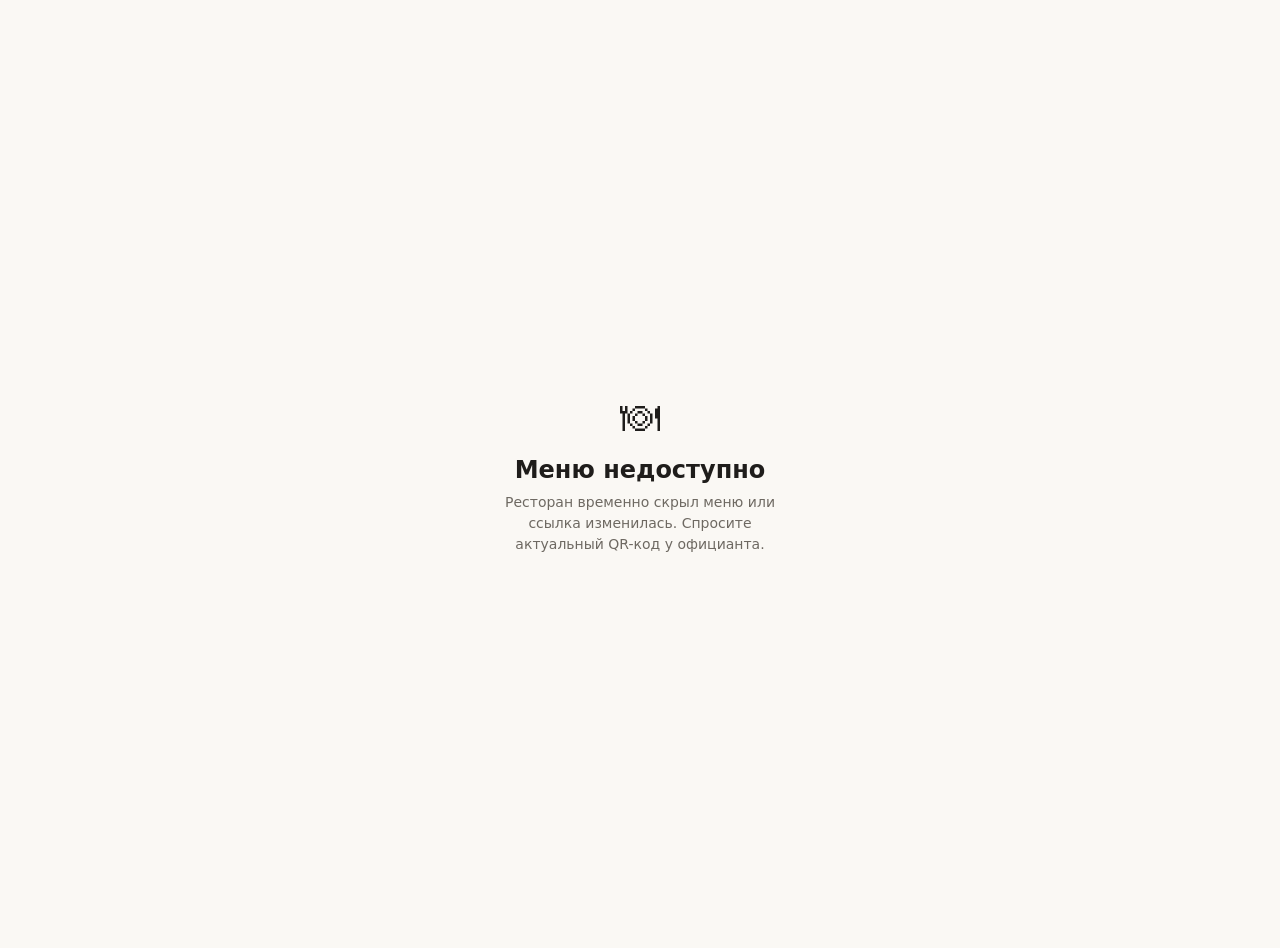
<file: index.html>
<!doctype html><html lang="ru"><head><meta charset="utf-8"><meta name="viewport" content="width=device-width, initial-scale=1"><meta name="robots" content="noindex"><title>Меню недоступно</title>
<style>body{margin:0;min-height:100dvh;display:flex;align-items:center;justify-content:center;background:#FAF8F4;color:#1F1D1B;font-family:-apple-system,system-ui,sans-serif;text-align:center;padding:24px}h1{font-size:24px;margin:16px 0 8px}p{color:#6E6962;font-size:14px;max-width:300px;margin:0 auto;line-height:1.5}</style>
</head><body><main><div style="font-size:40px">🍽</div><h1>Меню недоступно</h1><p>Ресторан временно скрыл меню или ссылка изменилась. Спросите актуальный QR-код у официанта.</p></main></body></html>
</file>
